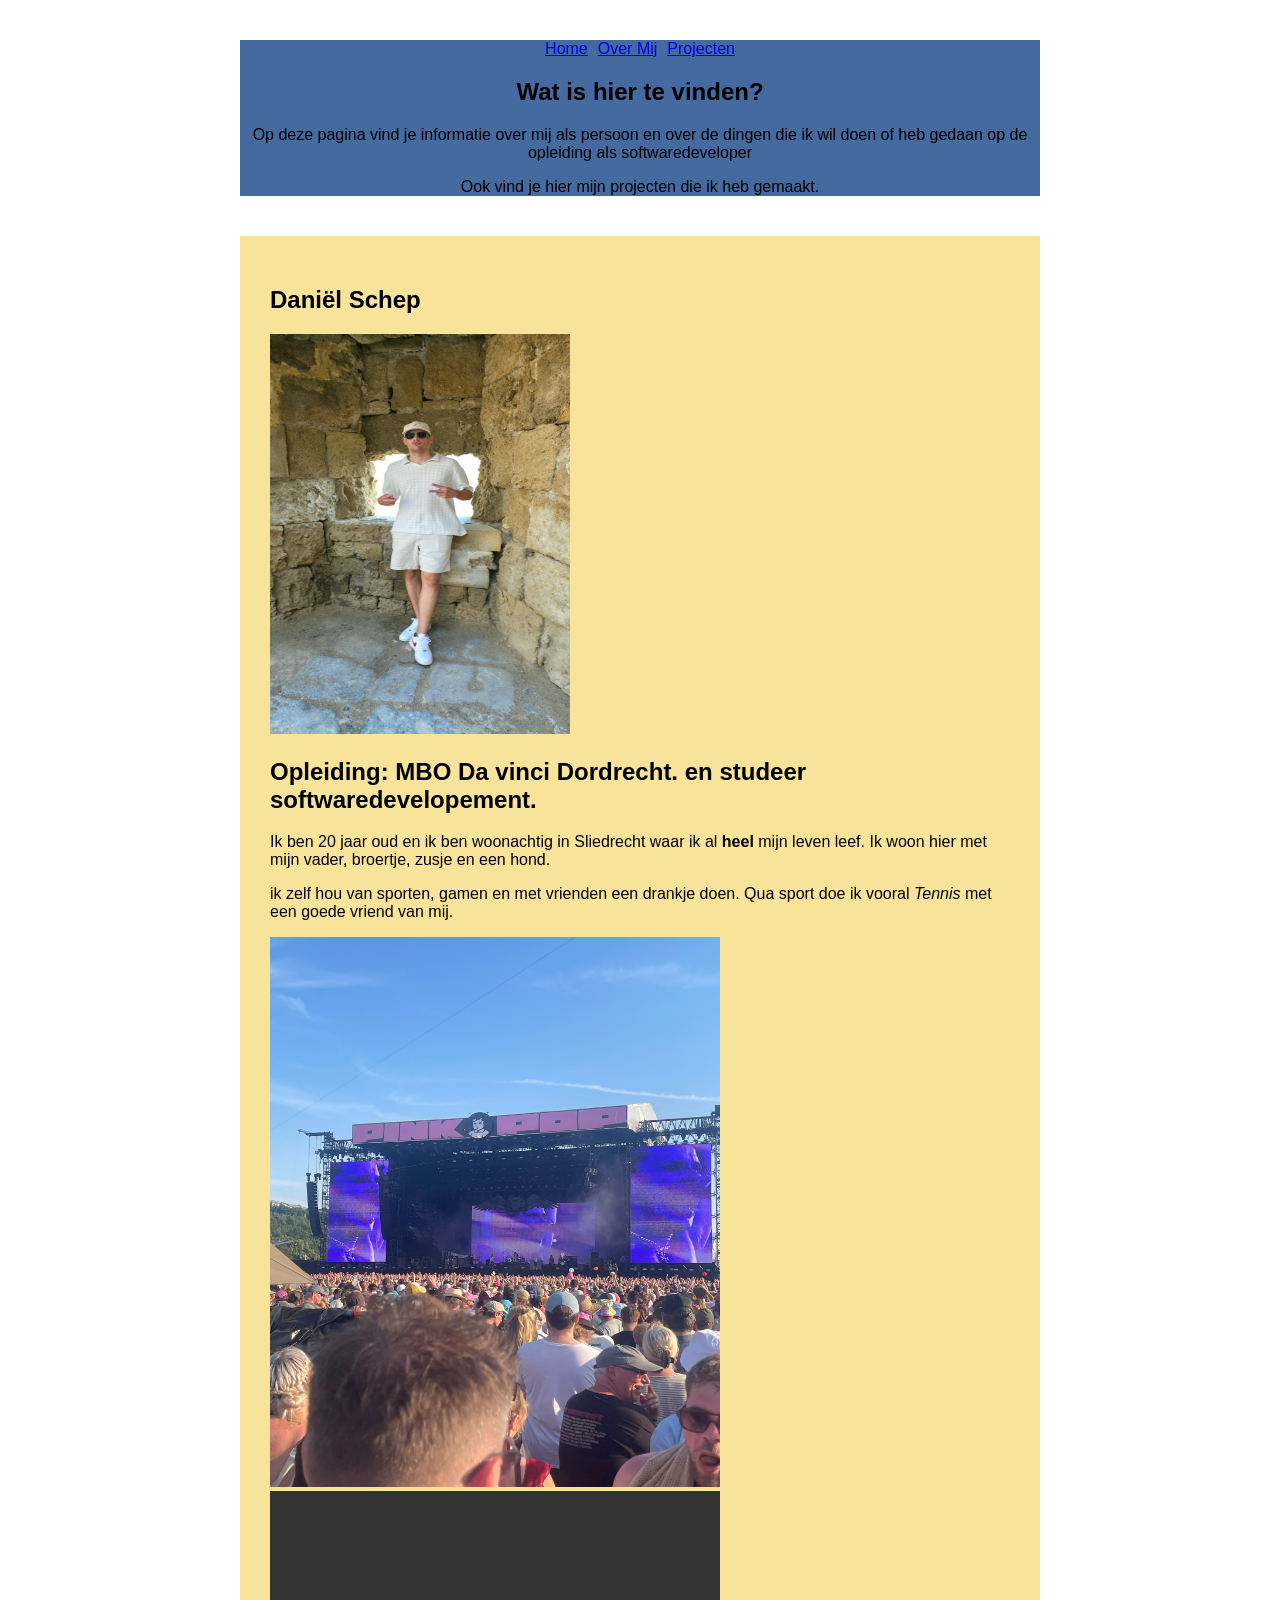
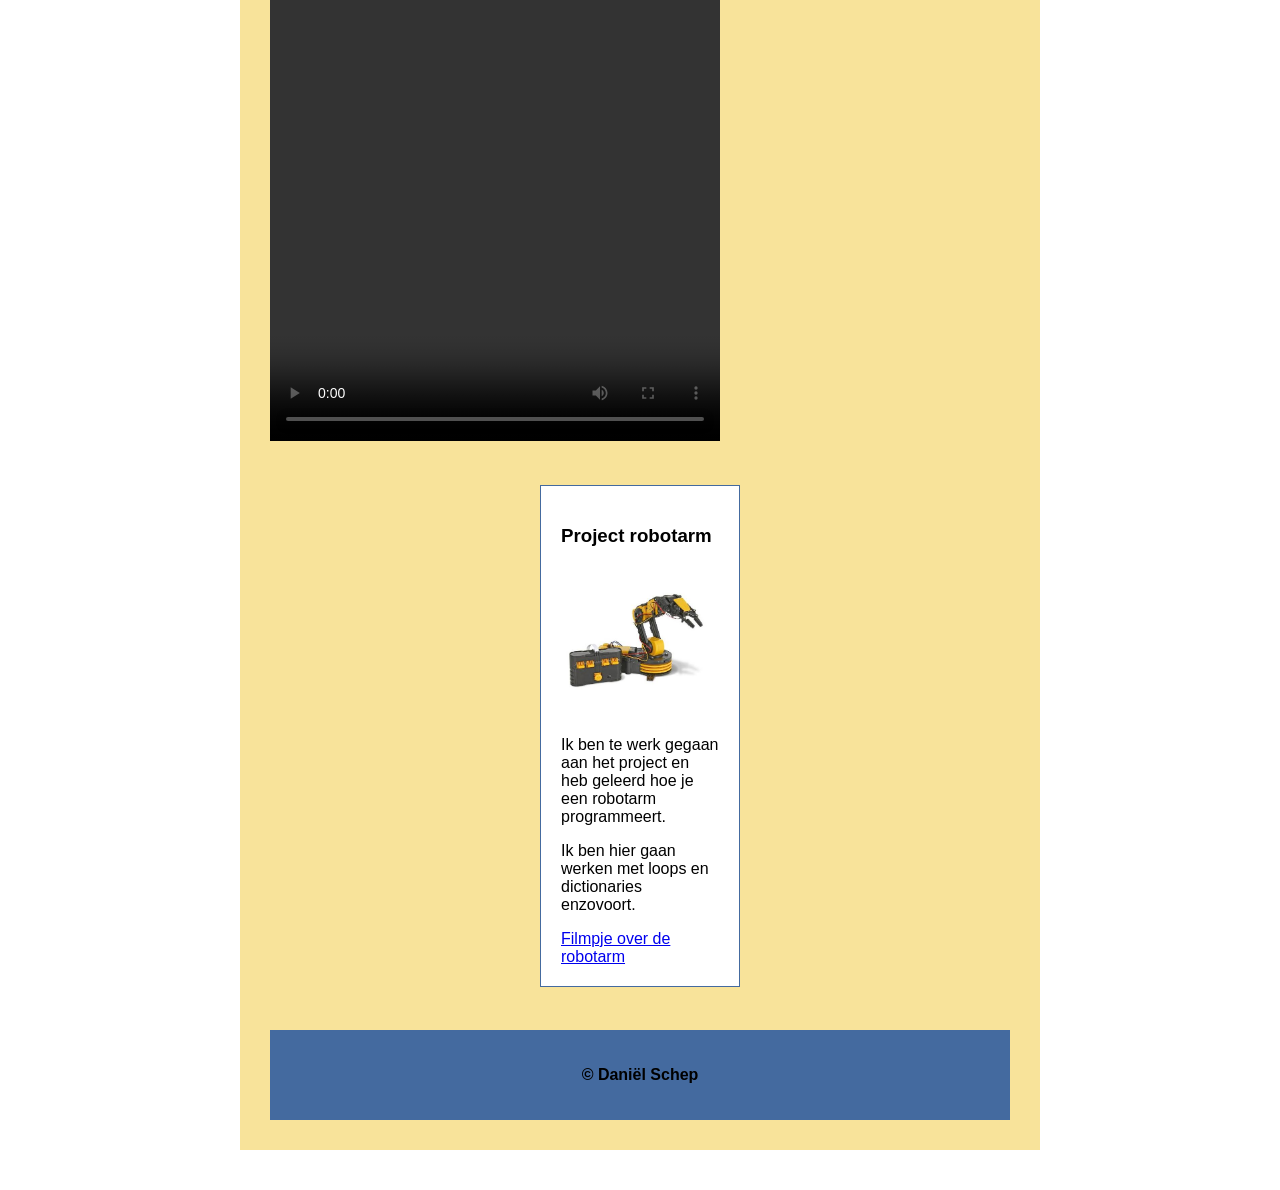
<file: index.html>
<!doctype html>
<html>
    <head>
        <title>Mijzelf Voorstellen</title>
        <link rel="stylesheet" href="css_map/css_voor_portfolio.css">
    </head>
    <body>
        <header>
            <nav>
                
                <a href="index.html">Home</a>
                <a href="about.html">Over Mij</a>
                <a href="projects.html">Projecten</a>
                
            </nav>
            <h2>Wat is hier te vinden?</h2>
            <p>Op deze pagina vind je informatie over mij als persoon en over de dingen die ik wil doen of heb gedaan op de opleiding als softwaredeveloper</p>
            <p>Ook vind je hier mijn projecten die ik heb gemaakt.</p>
            
        </header>
        
        <main>
            
            <section id="over-mij">
            <h1>Daniël Schep</h1>
            <img src="images/Profielfoto.jpeg" alt="Mijn Profielfoto" width="300" height="400">    
            <h2>Opleiding: MBO Da vinci Dordrecht. en studeer softwaredevelopement.</h2>
            <p>Ik ben 20 jaar oud en ik ben woonachtig in Sliedrecht waar ik al <strong>heel</strong> mijn leven leef. 
                Ik woon hier met mijn vader, broertje, zusje en een hond.</p> 
            <p>ik zelf hou van sporten, gamen en met vrienden een drankje doen.
                Qua sport doe ik vooral <em>Tennis</em> met een goede vriend van mij. </p>
            <img src="images/interesse1.jpg" alt="Mijn interesses" width="450" height="550">
            <video src="media/tennis_video.mp4" controls width="450" height="550"></video>
            </section>
            <div class="projectkaarten">
            <section id ="projectkaartenopdracht">
                <div class="projectkaart">
                    <h3>Project robotarm</h3>
                    <img src="images/Robotarm.jpg" alt="Robotarm project" width="150" height="150">
                    <p>Ik ben te werk gegaan aan het project en heb geleerd hoe je een robotarm programmeert.</p>
                    <p>Ik ben hier gaan werken met loops en dictionaries enzovoort.</p>
                    <a href="https://youtube.com/shorts/XxNb5ktjZC0?si=Xb7RevSl8_xijj7q" target="_blank">Filmpje over de robotarm</a>
                </div>
            </section>
            </div>

            </section>
            <footer>




              <p> <b>&copy; Daniël Schep</b> </p>
            
            
            </footer>
        </main>
    </body>
</html>
</file>
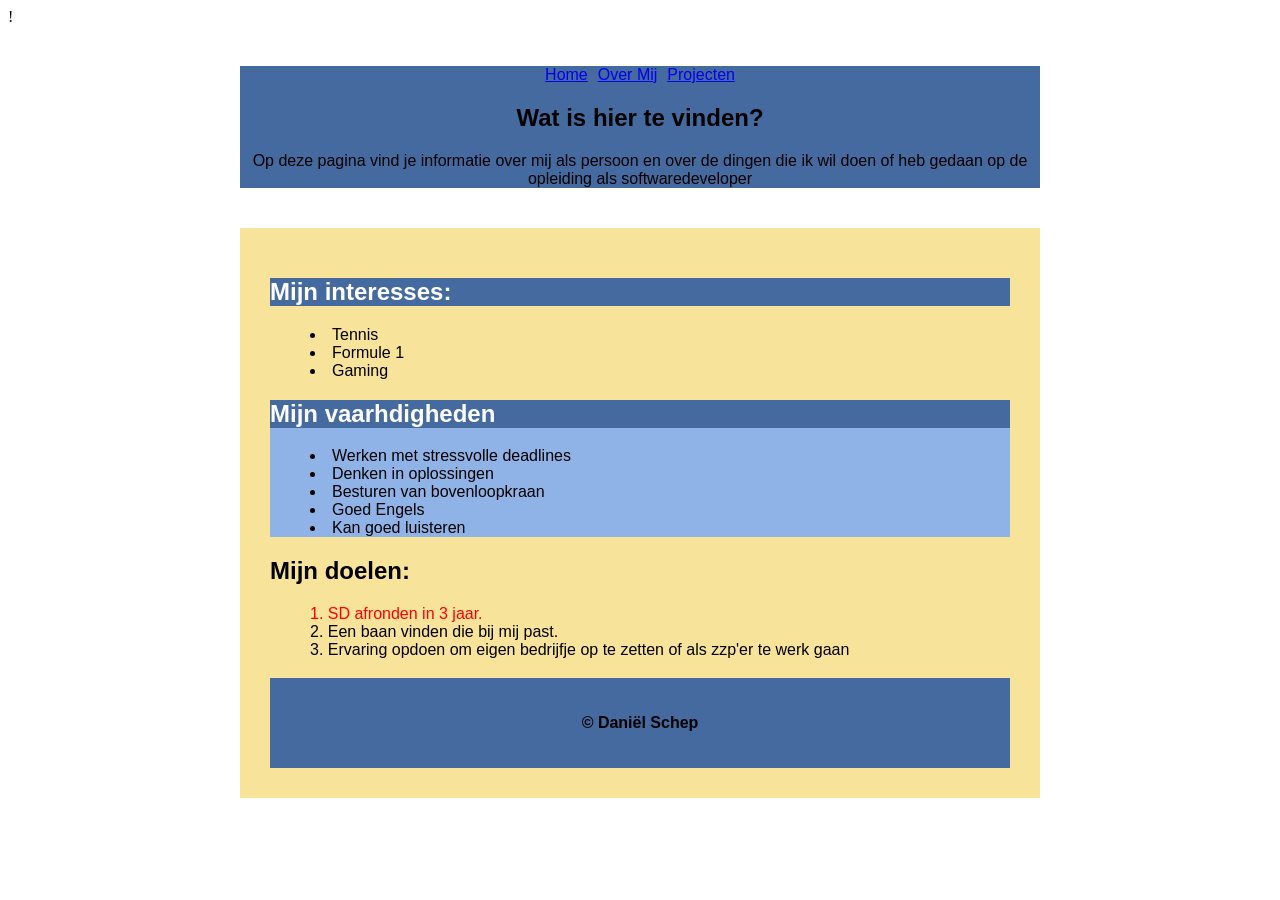
<file: about.html>
<!DOCTYPE html>!
<html>
    <head>
        <title>Mijzelf Voorstellen</title>
    </head>
    <body>
        <header>
            <nav>
                
                <a href="index.html">Home</a>
                <a href="about.html">Over Mij</a>
                <a href="projects.html">Projecten</a>
                
            </nav>
            <h2>Wat is hier te vinden?</h2>
            <p>Op deze pagina vind je informatie over mij als persoon en over de dingen die ik wil doen of heb gedaan op de opleiding als softwaredeveloper</p>
            
        </header>
        <link rel="stylesheet" href="css_map/css_voor_portfolio.css">
        <main>
            <section id="over-mij">
            <H2 class="accent">Mijn interesses:</H2>
            <ul>
                <li>Tennis</li>
                <li>Formule 1</li>
                <li>Gaming</li>
            </ul>
            </section>
        
         
            <section id="vaardigheden">
            <h2 class="accent">Mijn vaarhdigheden</h2>
            <ul>  
            <li>Werken met stressvolle deadlines</li>
                <li>Denken in oplossingen</li>
                <li>Besturen van bovenloopkraan</li>
                <li>Goed Engels</li>
                <li>Kan goed luisteren</li>
            </ul>
            </section>
            
            <H2>Mijn doelen:</H2>
            <ol>
                <li class="highlight">SD afronden in 3 jaar.</li>
                <li>Een baan vinden die bij mij past.</li>
                <li>Ervaring opdoen om eigen bedrijfje op te zetten of als zzp'er te werk gaan </li>
            </ol>
         
            <footer>


              <p> <b>&copy; Daniël Schep</b> </p>
            
            
            </footer>
        </main>
    </body>
</html>
</file>
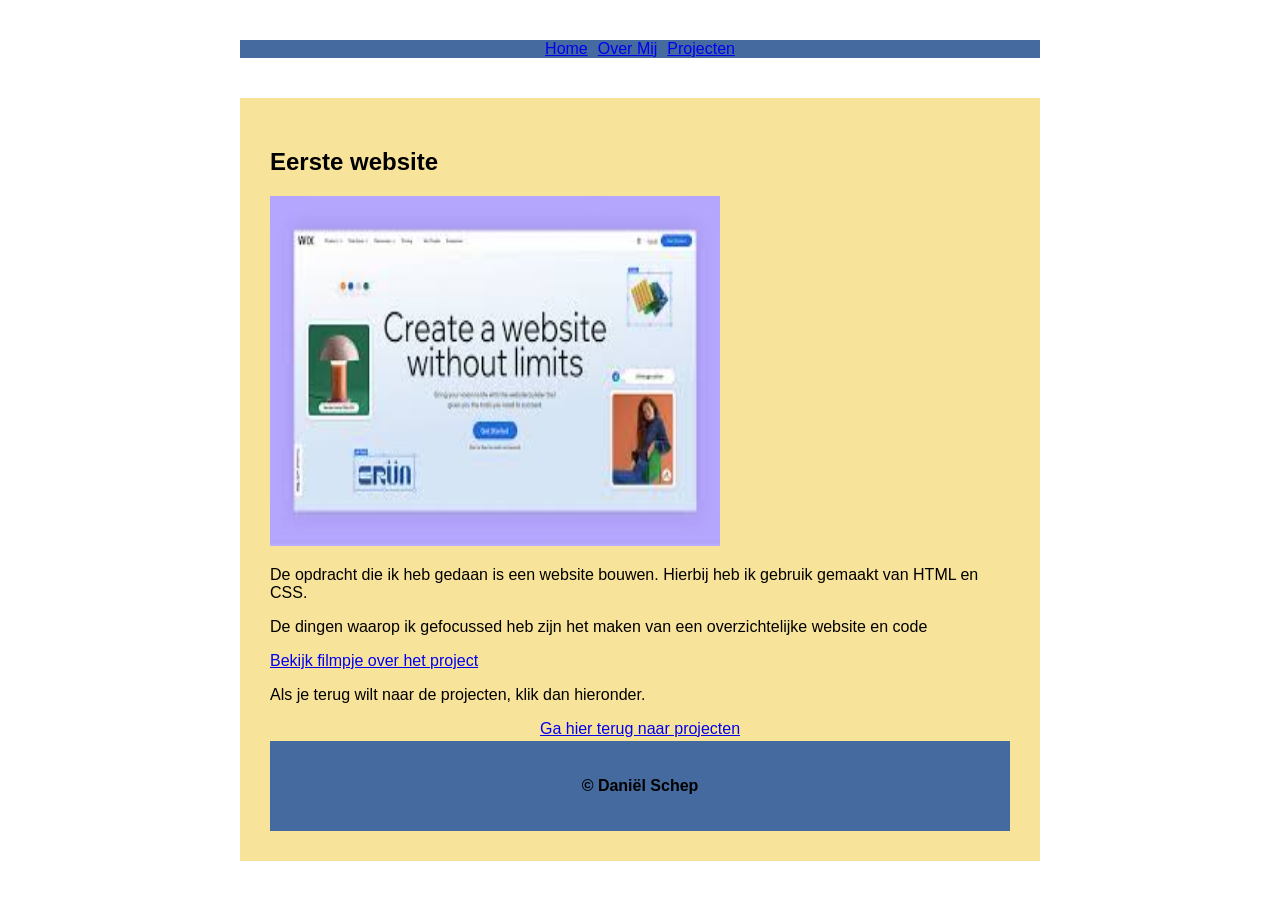
<file: project_1.html>
<!DOCTYPE html>
<html>
    <head>
        <title>Mijzelf Voorstellen</title>
    </head>
    <body>
        <header>
            <nav>
                
                <a href="index.html">Home</a>
                <a href="about.html">Over Mij</a>
                <a href="projects.html">Projecten</a>  
            </nav>
        </header>
        <link rel="stylesheet" href="css_map/css_voor_portfolio.css">
        <main>
           
            <section id="projectkaartdetail">
                <h2>Eerste website </h2>  
                <img src="images/Website_Maken.jpg" alt="Mijn eerste website" width="450" height="350">
                <p> De opdracht die ik heb gedaan is een website bouwen. Hierbij heb ik gebruik gemaakt van HTML en CSS.</p>
                <p>De dingen waarop ik gefocussed heb zijn het maken van een overzichtelijke website en code</p>
                <a href="https://youtu.be/dQw4w9WgXcQ" target="_blank">Bekijk filmpje over het project</a>
                <p>Als je terug wilt naar de projecten, klik dan hieronder.</p>
                <nav>
                    <a href="projects.html">Ga hier terug naar projecten</a>
                </nav>
            </section>

            <footer>




              <p> <b>&copy; Daniël Schep</b> </p>
            
            
            </footer>
        </main>
    </body>
</html>
</file>
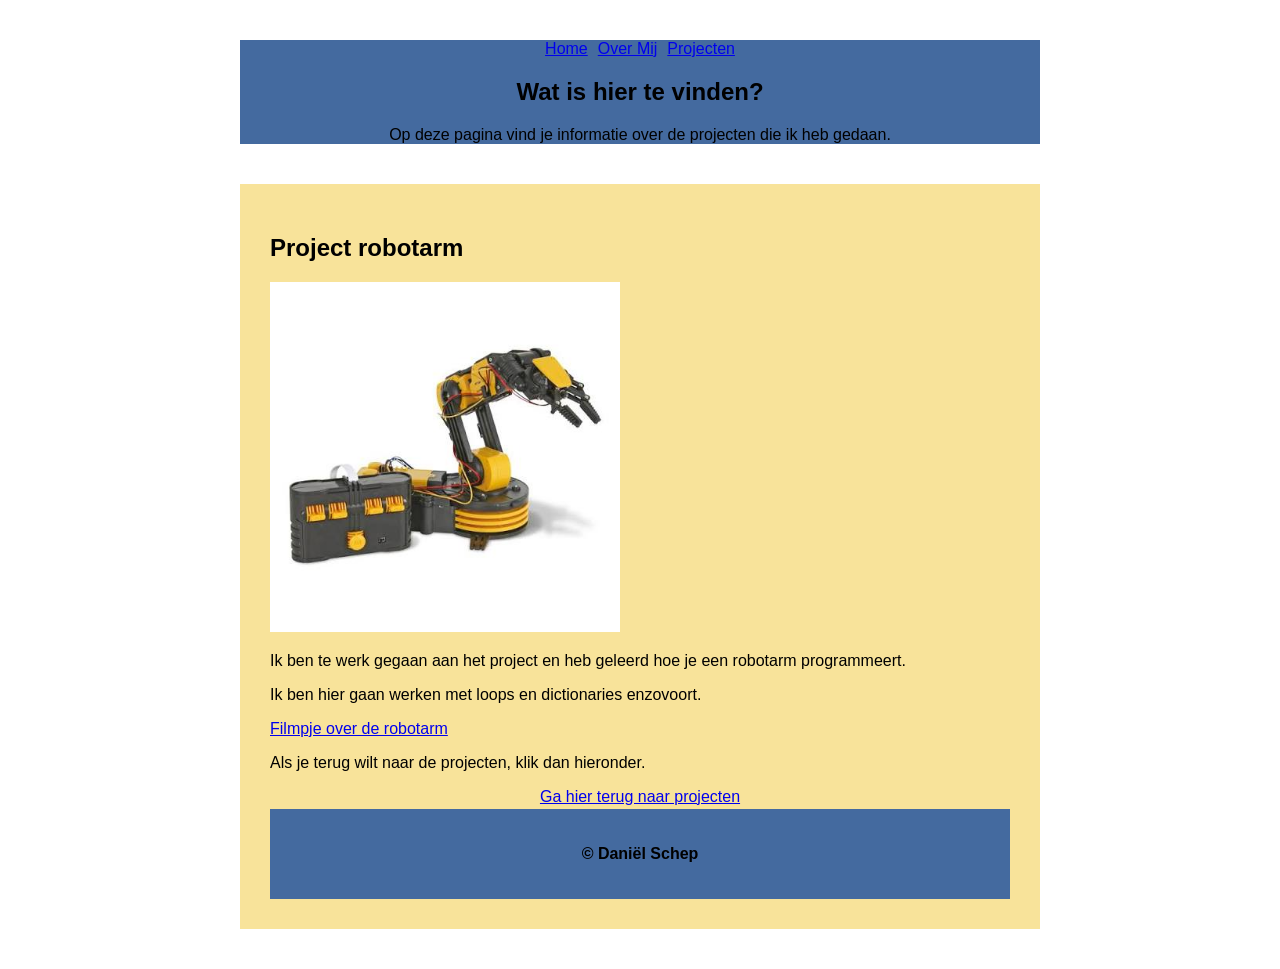
<file: project_2.html>
<!DOCTYPE html>
<html>
    <head>
        <title>Mijzelf Voorstellen</title>
    </head>
    <body>
        <header>
            <nav>
                
                <a href="index.html">Home</a>
                <a href="about.html">Over Mij</a>
                <a href="projects.html">Projecten</a>  
            </nav>
            <h2>Wat is hier te vinden?</h2>
            <p>Op deze pagina vind je informatie over de projecten die ik heb gedaan.</p>
        </header>
        <link rel="stylesheet" href="css_map/css_voor_portfolio.css">
        <main>
           
            <section id="projectkaartdetail">
                <h2>Project robotarm</h2>
                <img src="images/Robotarm.jpg" alt="Robotarm project" width="350" height="350">
                <p>Ik ben te werk gegaan aan het project en heb geleerd hoe je een robotarm programmeert.</p>
                <p>Ik ben hier gaan werken met loops en dictionaries enzovoort.</p>
                <a href="https://youtube.com/shorts/XxNb5ktjZC0?si=Xb7RevSl8_xijj7q" target="_blank">Filmpje over de robotarm</a>
                <p>Als je terug wilt naar de projecten, klik dan hieronder.</p>
                <nav>
                    <a href="projects.html">Ga hier terug naar projecten</a>
                </nav>
      
            </section>

            <footer>

              <p> <b>&copy; Daniël Schep</b> </p>
            
            </footer>
        </main>
    </body>
</html>
</file>
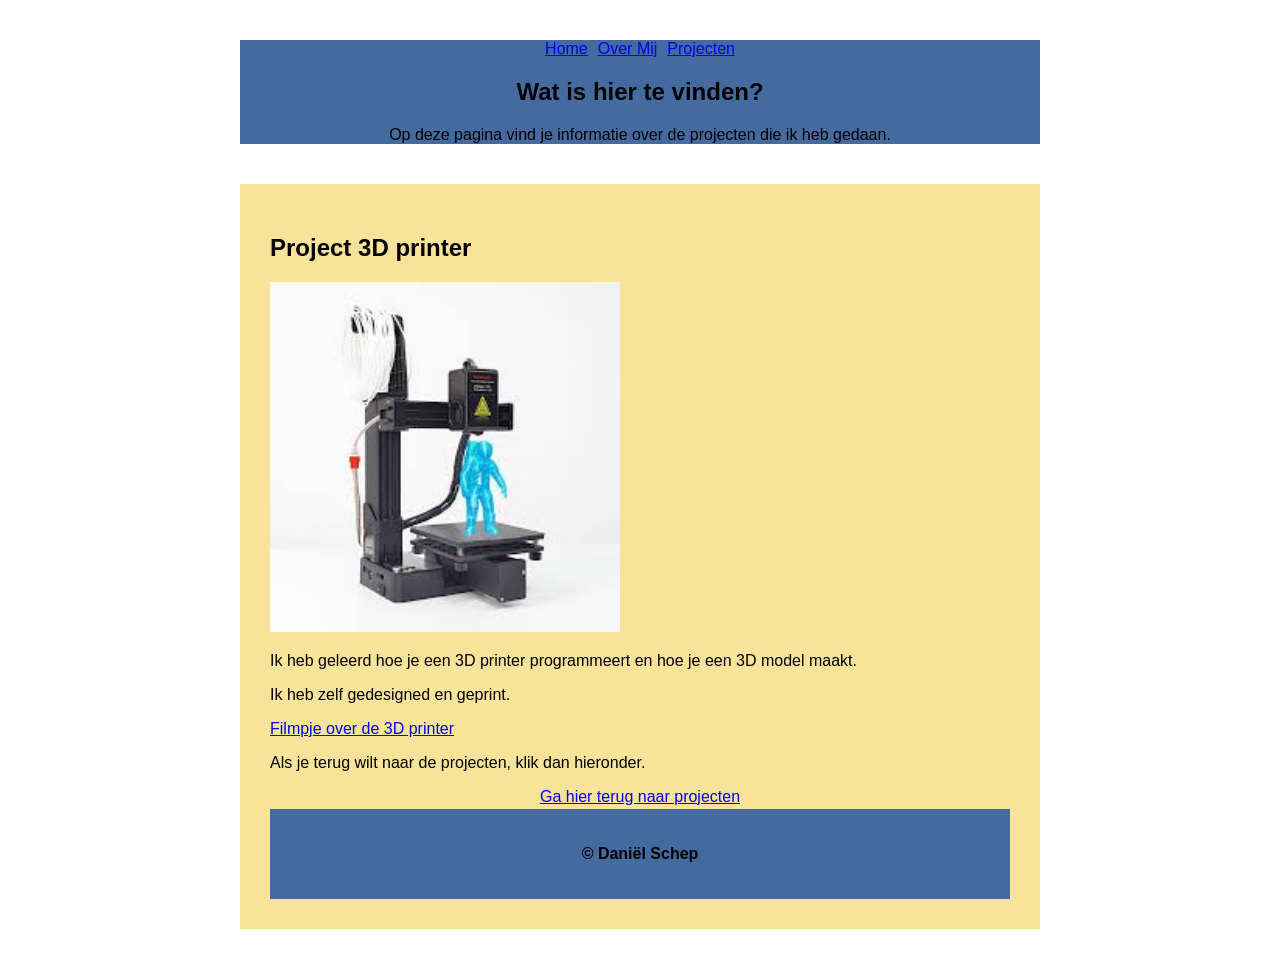
<file: project_3.html>
<!DOCTYPE html>
<html>
    <head>
        <title>Mijzelf Voorstellen</title>
    </head>
    <body>
        <header>
            <nav>
                
                <a href="index.html">Home</a>
                <a href="about.html">Over Mij</a>
                <a href="projects.html">Projecten</a>  
            </nav>
            <h2>Wat is hier te vinden?</h2>
            <p>Op deze pagina vind je informatie over de projecten die ik heb gedaan.</p>
        </header>
        <link rel="stylesheet" href="css_map/css_voor_portfolio.css">
        <main>
           
            <section id="projectkaartdetail">
                <h2>Project 3D printer</h2>
        
                <img src="images/3Dprinter.jpg" alt="3D printer project" width="350" height="350">
                <p>Ik heb geleerd hoe je een 3D printer programmeert en hoe je een 3D model maakt.</p>
                <p>Ik heb zelf gedesigned en geprint.</p>
                <a href="https://youtube.com/shorts/rKkIb92JogI?si=Ojj5tFflh_NT9PFi" target="_blank">Filmpje over de 3D printer</a>
                <p>Als je terug wilt naar de projecten, klik dan hieronder.</p>
                <nav>
                    <a href="projects.html">Ga hier terug naar projecten</a>
                </nav>
      
            </section>

            <footer>




              <p> <b>&copy; Daniël Schep</b> </p>
            
            
            </footer>
        </main>
    </body>
</html>
</file>
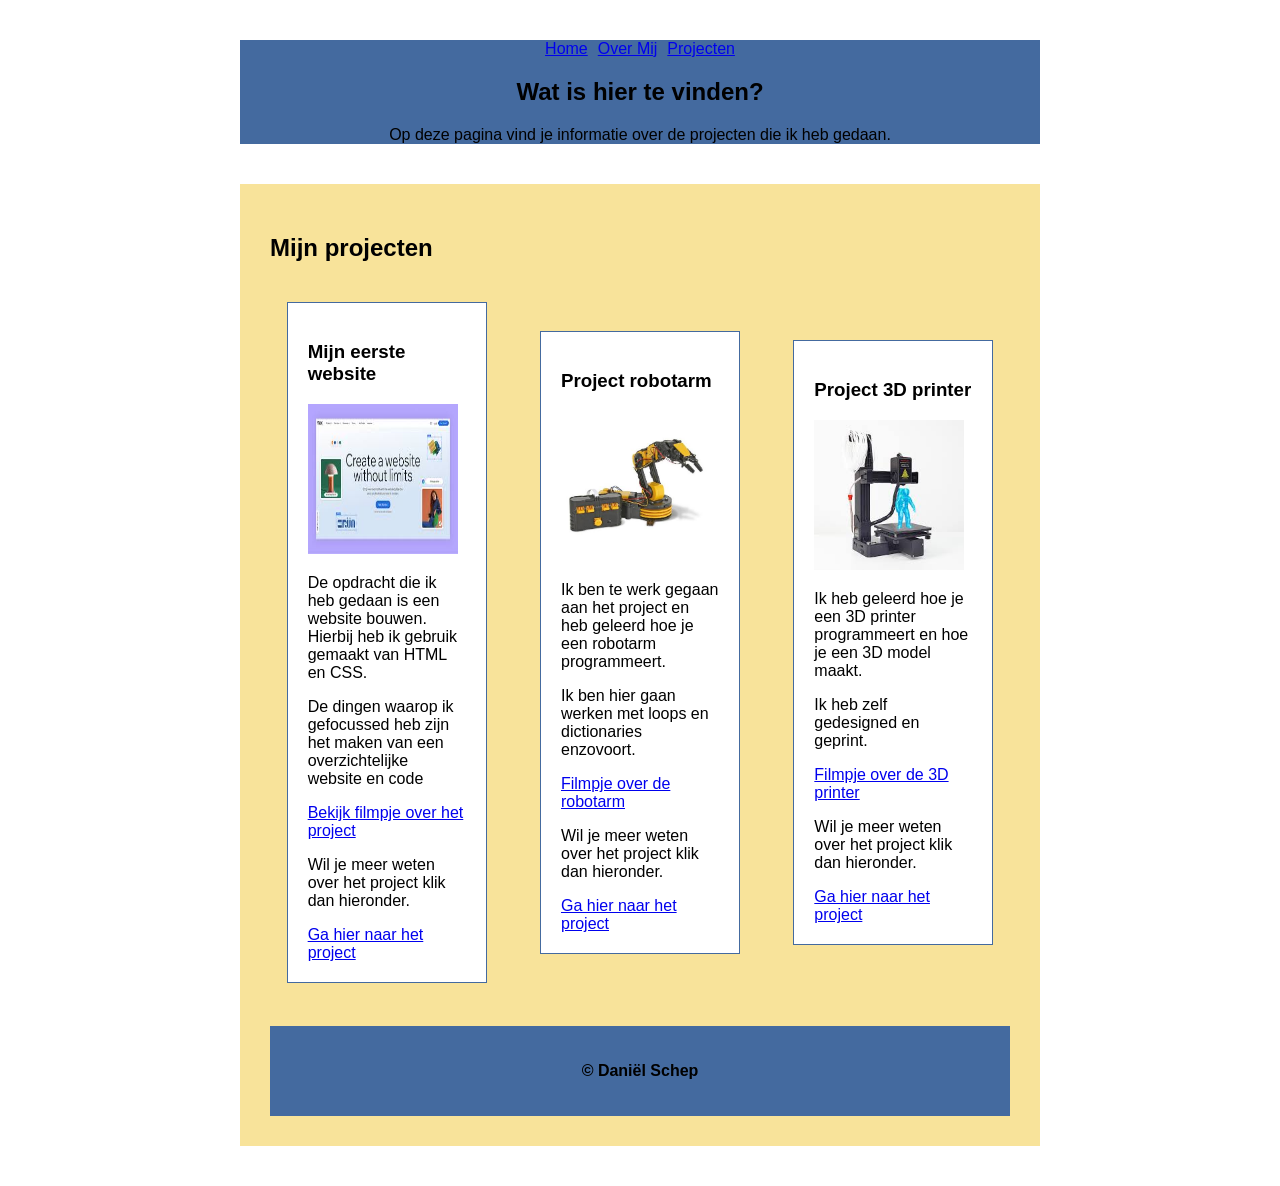
<file: projects.html>
<!DOCTYPE html>
<html>
    <head>
        <title>Mijzelf Voorstellen</title>
        <link rel="stylesheet" href="css_map/css_voor_portfolio.css">
    </head>
    <body>
        <header>
            <nav>
                
                <a href="index.html">Home</a>
                <a href="about.html">Over Mij</a>
                <a href="projects.html">Projecten</a>  
            </nav>
            <h2>Wat is hier te vinden?</h2>
            <p>Op deze pagina vind je informatie over de projecten die ik heb gedaan.</p>
            
        </header>
        
        <main>  
            
            <section id="projectkaartenopdracht">
                <h2>Mijn projecten</h2>
                <div class="projectkaarten">
                    
            
                    <div class="projectkaart">
                        <h3>Mijn eerste website</h3>
                        <img src="images/Website_Maken.jpg" alt="Mijn eerste website" width="150" height="150">
                        <p> De opdracht die ik heb gedaan is een website bouwen. Hierbij heb ik gebruik gemaakt van HTML en CSS.</p>
                        <p>De dingen waarop ik gefocussed heb zijn het maken van een overzichtelijke website en code</p>
                        <a href="https://youtu.be/dQw4w9WgXcQ" target="_blank">Bekijk filmpje over het project</a>
                        <p>Wil je meer weten over het project klik dan hieronder.</p>
                        <nav>
                            <a href="project_1.html">Ga hier naar het project</a>
                        </nav>
                    </div>
    
                    <div class="projectkaart">
                        <h3>Project robotarm</h3>
                        <img src="images/Robotarm.jpg" alt="Robotarm project" width="150" height="150">
                        <p>Ik ben te werk gegaan aan het project en heb geleerd hoe je een robotarm programmeert.</p>
                        <p>Ik ben hier gaan werken met loops en dictionaries enzovoort.</p>
                        <a href="https://youtube.com/shorts/XxNb5ktjZC0?si=Xb7RevSl8_xijj7q" target="_blank">Filmpje over de robotarm</a>
                        <p>Wil je meer weten over het project klik dan hieronder.</p>
                        <nav>
                            <a href="project_2.html">Ga hier naar het project</a>
                        </nav>
                    </div>
            
                    <div class="projectkaart">
                        <h3>Project 3D printer</h3>
                        <img src="images/3Dprinter.jpg" alt="3D printer project" width="150" height="150">
                        <p>Ik heb geleerd hoe je een 3D printer programmeert en hoe je een 3D model maakt.</p>
                        <p>Ik heb zelf gedesigned en geprint.</p>
                        <a href="https://youtube.com/shorts/rKkIb92JogI?si=Ojj5tFflh_NT9PFi" target="_blank">Filmpje over de 3D printer</a>
                        <p>Wil je meer weten over het project klik dan hieronder.</p>
                        <nav>
                            <a href="project_3.html">Ga hier naar het project</a>
                        </nav>
                    </div>
                </div>
            </section>

            <footer>




              <p> <b>&copy; Daniël Schep</b> </p>
            
            
            </footer>
        </main>
    </body>
</html>
</file>
<file: css_map/css_voor_portfolio.css>
*{
    box-sizing: border-box;

}

nav{
    display: flex;
    justify-content: center;
    gap: 10px;
}



:root{

    --primary-color: #446A9f;
    --secondary-color:#F8E39A; 
    --background-color: white;
}
.highlight{
    color: red;
}

body{
    background-color: var(--background-color); 

}


h1{
    color: black;
}
h2.accent{
background-color: var(--primary-color);
color: white;
}


header{
    max-width: 800px;
    margin: 40px auto;
    background-color: var(--primary-color);
    color: black;
    font-family: Arial, Helvetica, sans-serif;
    text-align: center;

}

#vaardigheden{
    background-color: #90B3E7;
    color: #000000;
    font-family: Arial, Helvetica, sans-serif;
    text-align: left;
}

p{
    font-size: 16px;

}
.projectkaarten{
    display: flex;
    flex-direction: row;
    justify-content: space-around;
    align-items: center;
    gap: 20px;
    margin: 20px 0;
    
}

.projectkaart{
    max-width: 200px;
    background-color: var(--background-color);
    margin: 20px 0;
    padding: 20px;
    border: 1px solid var(--primary-color);
}
main{
    max-width: 800px;
    margin: 40px auto;
    padding: 30px;
    background-color: var(--secondary-color); 
    color: black;
    font-family: Arial, Helvetica, sans-serif;
    text-align: left;
}
ol{
    list-style-position: inside;
    font-size: 16px;
    text-align: left;
}
ul{
    list-style-position: inside;
    font-size: 16px;
    text-align: left;
}
footer{
    background-color: 
    var(--primary-color); 
    color:black; 
    text-align: center; 
    padding: 20px;

    font-family: Arial, Helvetica, sans-serif;
    border-top: 3px solid var(--secondary-color); 
}

#projectkaartenopdracht {
    display: block;
}

@media screen and (max-width: 1200px) {
    .projectkaarten {
        flex-direction: column;
    }
}
</file>
